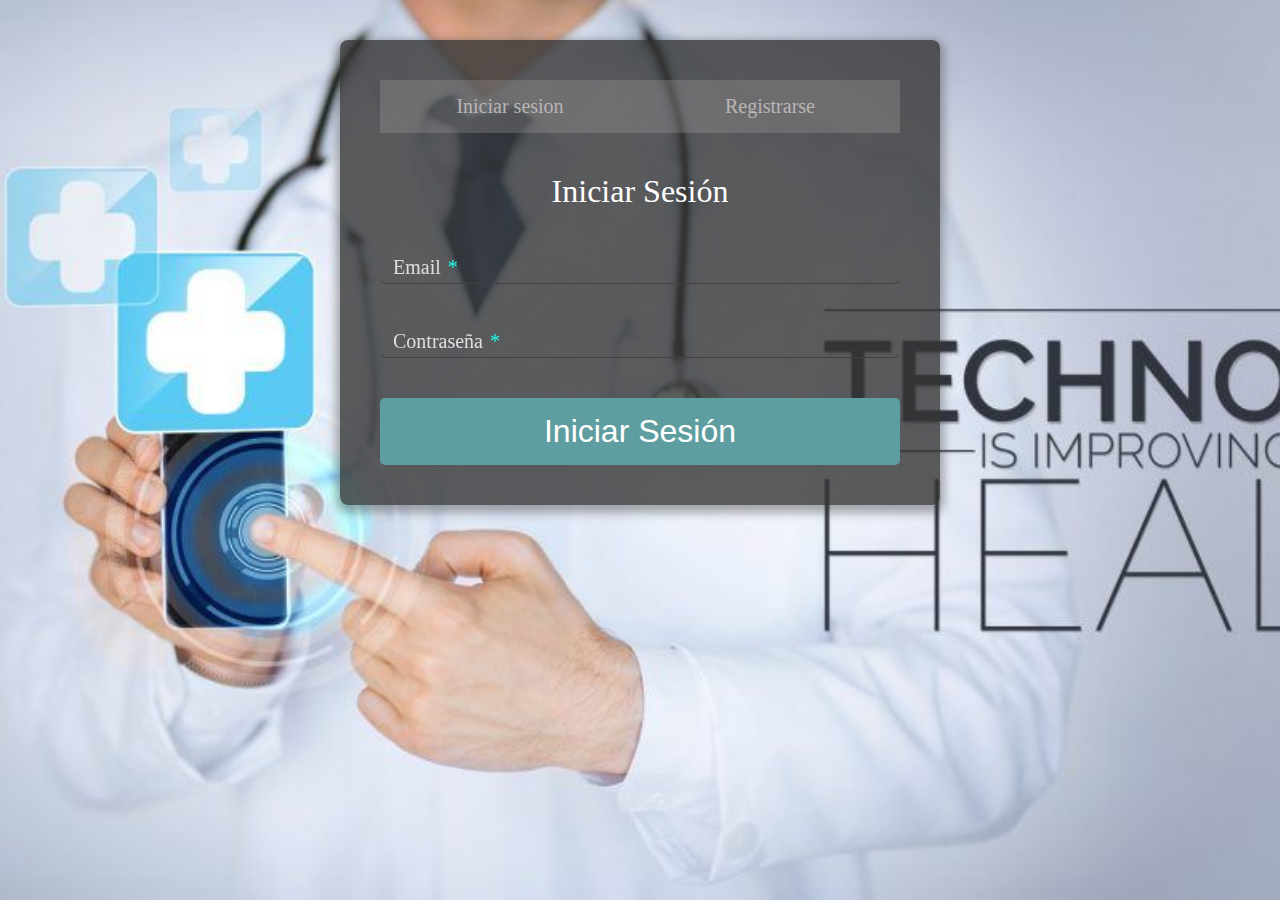
<file: login_Register/index2.html>
<!DOCTYPE html>
<html lang="es">
<head>
	<meta charset="UTF-8">
	<title>Medical-bot</title>
	<meta name="viewport" content="width=device-width, user-scalable=no, initial-scale=1.0, maximum-scale=1.0, minimum-scale=1.0">
	<link rel="ico" href="img/angeles.ico">
	<link rel="stylesheet" href="css/css2.css">
</head>
<body>
	<div class="contenedor-formulario">
		<ul class="contenedor-tabs">
			<li class="tab active"><a href="#iniciar-sesion">Iniciar sesion</a></li>
			<li class="tab"><a href="#registrarse">Registrarse</a></li>
		</ul>
	
		<div class="contenido-tab">
			<div id="iniciar-sesion">
					<h1>Iniciar Sesión</h1>
					<form action="#" method="post">
						<div class="contenedor-input">
							<label>
								Email <span class="req">*</span>
							</label>
							<input type="email" required id="email_login">
						</div>
						<div class="contenedor-input">
							<label>
								Contraseña <span class="req">*</span>
							</label>
							<input type="password" required id="contraseña_login">
						</div>
						<input type="submit" class="button button-black" value="Iniciar Sesión">
					</form>
			</div>
			<div id="registrarse">
				<h1>Registrarse</h1>
				<form action="" method="post">
					<div class="fila-arriba">
						<div class="contenedor-input">
							<label>
								Nombre <span class="req">*</span>
							</label>
							<input type="text" required id="nombre_registro">
						</div>
						<div class="contenedor-input">
							<label>
								Apellido <span class="req">*</span>
							</label>
							<input type="text" required id="apellido_registro">
						</div>
					</div>
					<div class="contenedor-input">
							<label>
								Sexo F/M <span class="req">*</span>
							</label>
							<input type="text" required id="sexo_registro">
						</div>
					<div class="contenedor-input">
							<label>
								Peso (Kg) <span class="req">*</span>
							</label>
							<input type="number" required id="peso_registro">
						</div>
						<div class="contenedor-input">
							<label>
								Altura (Metro) <span class="req">*</span>
							</label>
							<input type="number" required id="edad_registro">
						</div>
						<div class="contenedor-input">
							<label>
								Edad <span class="req">*</span>
							</label>
							<input type="number" required id="usuario_registro">
						</div>
						<div class="contenedor-input">
							<label>
								Email <span class="req">*</span>
							</label>
							<input type="email" required id="email_registro">
						</div>
						<div class="contenedor-input">
							<label>
								Contraseña <span class="req">*</span>
							</label>
							<input type="password" required id="contrasena_registro">
						</div>	
						<input type="submit" class="button button-block" value="Registrarse">
				</form>
			</div>
		</div>

	</div>
	<script src="js/jquery-3.2.1.min.js"></script>
	<script src="js/js2.js"></script>
</body>
</html>
</file>
<file: login_Register/css/css2.css>
*{
	margin:0;
	padding:0;
	box-sizing: border-box;
}
a{
	text-decoration: none;
	color: #0DF6F3;
	transition: all .25s ease;
}
a:hover{
	color: #13F9A0;
}
body{
	background: url(../img/Technology-Image-Design-1-1024x562.jpg);
	background-size: cover;
	background-attachment: fixed;
}
.contenedor-formulario{
	background: rgba(53,52,52,.8);
	padding: 40px;
	max-width: 600px;
	margin:40px auto;
	border-radius: 8px;
	box-shadow: 0px 4px 10px 4px rgba(53,52,52,.4)
}
.contenedor-tabs{
	list-style: none;
	padding:0;
	margin:0px 0px 40px 0px;
}
.contenedor-tabs::after{
	content: "";
	display: table;
	clear: both;
}
.contenedor-tabs li a{
	display: block;
	text-decoration: none;
	padding: 15px;
	background: rgba(185,181,181,.25);
	color: #B9B5B5;
	font-size: 20px;
	float: left;
	width: 50%;
	text-align: center;
	cursor: pointer;
	transition: .5s ease;
}
.active a{
	background: #6BF3F1;
	color: #fff;
}
.contenedor-tabs li a:hover{
	background: #B9B5B5;
	color: #fff;
}
.contenido-tab > div:last-child{
	display: none;
}
h1{
	text-align: center;
	color: #FFFFFF;
	font-weight: 300;
	margin:0 0 40px;
}
label{
	position: absolute;
	transform: translateY(6px);
	left:13px;
	color: rgba(255,255,255,.8);
	transition: all .25s ease;
	backface-visibility: hidden;
	font-size: 20px;
}
.req{
	margin: 2px;
	color: #22F8EB;
}
label.active{
	transform: translateY(50px);
	left: 2px;
	font-size: 14px;
}
label .highlight{
	color: #FFFFFF;
}
.active .req{
	opacity: 0;
}
input{
	font-size: 20px;
	display: block;
	width: 100%;
	height: 100%;
	padding:5px 10px;
	background: none;
	border:1px solid #424040;
	border-top: none;
	border-right: none;
	border-left: none;
	color: #fff;
	border-radius: 6px;
	transition: all .5s ease;
}
input:focus{
	outline: none;
	border-color: #06FDF4;
}
.contenedor-input{
	position: relative;
	margin-bottom: 40px;
}
.fila-arriba::after{
	content: "";
	display: table;
	clear: both;
}
.fila-arriba div{
	float: left;
	width: 48%;
	margin-right: 4%;
}
.fila-arriba div:last-child{
	margin: 0;
}
.button{
	border:none;
	outline: none;
	border-radius: 5px;
	cursor: pointer;
	padding: 15px 0;
	font-size: 2rem;
	background: #5f9ea0;
	color:#fff;
	transition: all .5s;
	-webkit-appearance:none;
}
.button:hover{
	background: #939393;
}
.button:focus{
	background: #939393;
}
.button-block{
	display: block;
	widows: 100%;
}
.forgot{
	 margin-top: -20px;
	 text-align: right;
	 margin-bottom: 20px;
}

@media screen and (max-width: 500px) {
	.fila-arriba div{
		width: 100%;
	}
	.fila-arriba div:last-child{
		margin-bottom: 40px;
	}
}
@media screen and (max-width: 400px) {
	.contenedor-tabs li a{
		width: 100%;
	}
}
</file>
